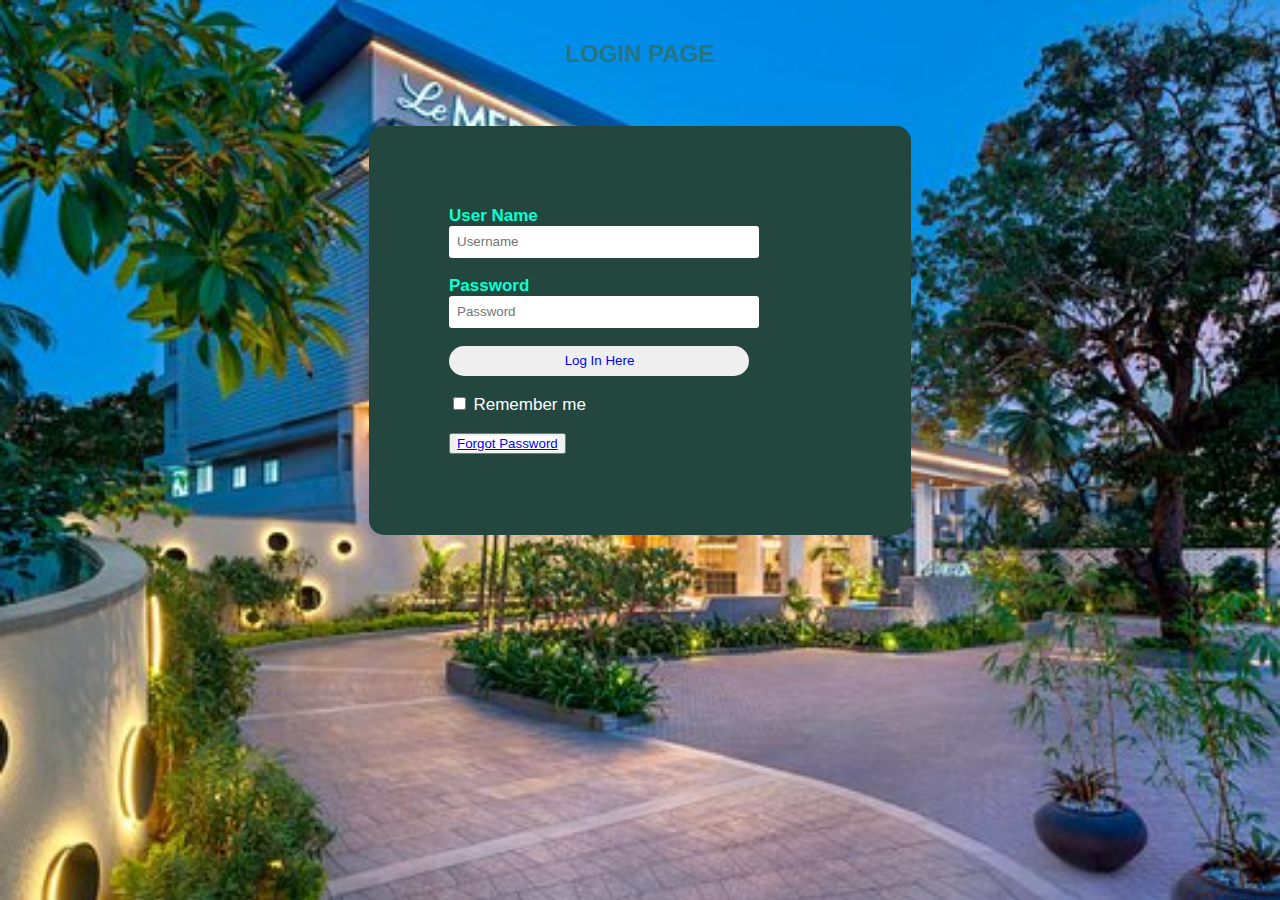
<file: login.html>
<!DOCTYPE html>
<html>
<head>
<title>Login Form</title>
<link rel="stylesheet" type="text/css" href="login.css">
<style>
body { background-image: url("log.jpg");
background-repeat: no-repeat;
background-attachment: fixed;
background-size:100%;
}
</style>
</head>
<body img src="carsred.jpg">
<h2>LOGIN PAGE</h2><br>
<div class="login">
<form id="login" method="get" action="login.php">
<label><b>User Name
</b>
</label>
<input type="text" name="Uname" id="Uname" placeholder="Username">
<br><br>
<label><b>Password
</b>
</label>
<input type="Password" name="Pass" id="Pass" placeholder="Password">
<br><br>
<input type="button" name="log" id="log" value="Log In Here">
<br><br>
<input type="checkbox" id="check">
<span>Remember me</span>
<br><br>
<button class="but"><a class="link" href="#">Forgot Password</a></button>
</form>
</div>
</body>
</html>
</file>
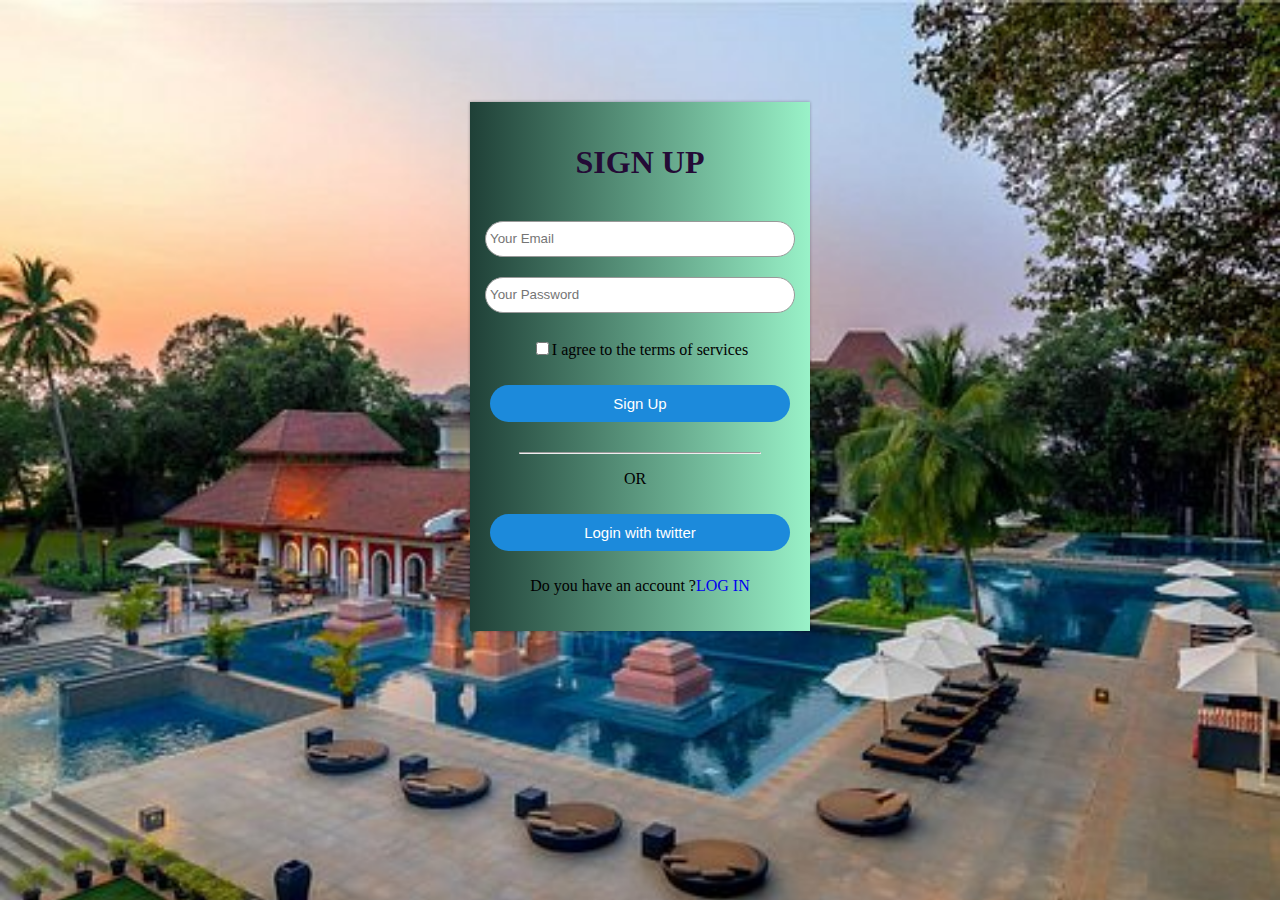
<file: signup.html>
<!DOCTYPE html>
<html>
<head>
<title>Sign Up Form</title>
<link rel="stylesheet" href="signup.css">
</head>
<body>

<div class="sign-up-form">
<h1> SIGN UP</h1>
<form>
<input type="email" class="input-box" placeholder="Your Email">
<input type="password" class="input-box" placeholder="Your Password">
<p><span><input type="checkbox"></span>I agree to the terms of services</p>
<a href="history.html"><button class="signup-btn">Sign Up</button></a>
<hr>
<p class="or">OR</p>
<button type="button" class="signup-btn">Login with twitter</button>
<p>Do you have an account ?<a href="login.html">LOG IN</a></p>
</form>
</div>
</body>
</html>
</file>
<file: login.css>
body
{
margin: 0;
padding: 0;
background-color:#6abadeba;
font-family: 'Arial';
}
.login{
width: 382px;
overflow: hidden;
margin: auto;
margin: 20 0 0 450px;
padding: 80px;
background: #23463f;
border-radius: 15px ;

}
h2{
text-align: center;
color: #277582;
padding: 20px;
}
label{
color: #08ffd1;
font-size: 17px;
}
#Uname{
width: 300px;
height: 30px;
border: none;
border-radius: 3px;
padding-left: 8px;
}
#Pass{
width: 300px;
height: 30px;
border: none;
border-radius: 3px;
padding-left: 8px;

}
#log{
width: 300px;
height: 30px;
border: none;
border-radius: 17px;
padding-left: 7px;
color: blue;


}
span{
color: white;
font-size: 17px;
}
a{
float: right;
background-color: white;
}
</file>
<file: signup.css>
body
{
margin:0;
padding:0;
background-image: url("speedo.jpg");
background-repeat: no-repeat;
background-attachment: fixed;
background-size:100%
}
.sign-up-form
{
width: 300px;
box-shadow: 0 0 3px 0 rgba(0,0,0,0.3);
background: #fff;
padding: 20px;
margin: 8% auto 0;
text-align: center;
background-image:linear-gradient(to right,#1f4037,#99f2c8)
}
.sign-up-form h1
{
color:#240b36;
margin-bottom: 30px;
}
.input-box
{
border-radius: 20px;
padding:4px;
margin: 10px 0px 10px -5px ;
width: 100%;
height:26px;
border: 1px solid #999;
outline: none;
}
button
{
color: #fff;
width: 100%;
padding: 10px;
border-radius: 20px;
font-size: 15px;
margin: 10px 0;
border: none;
outline: none;
cursor: pointer
}
.signup-btn
{
background-color: #1c8adb;
}
.twitter-btn
{
background-color: #21afde;
}
a
{
text-decoration: none;
}
hr
{
margin-top: 20px;
width: 80%;
}
.or
{
background: ;
width: 30px;
padding-left:130px;
}
img
{
width:70px;
margin-top: -50px;
}
</file>
